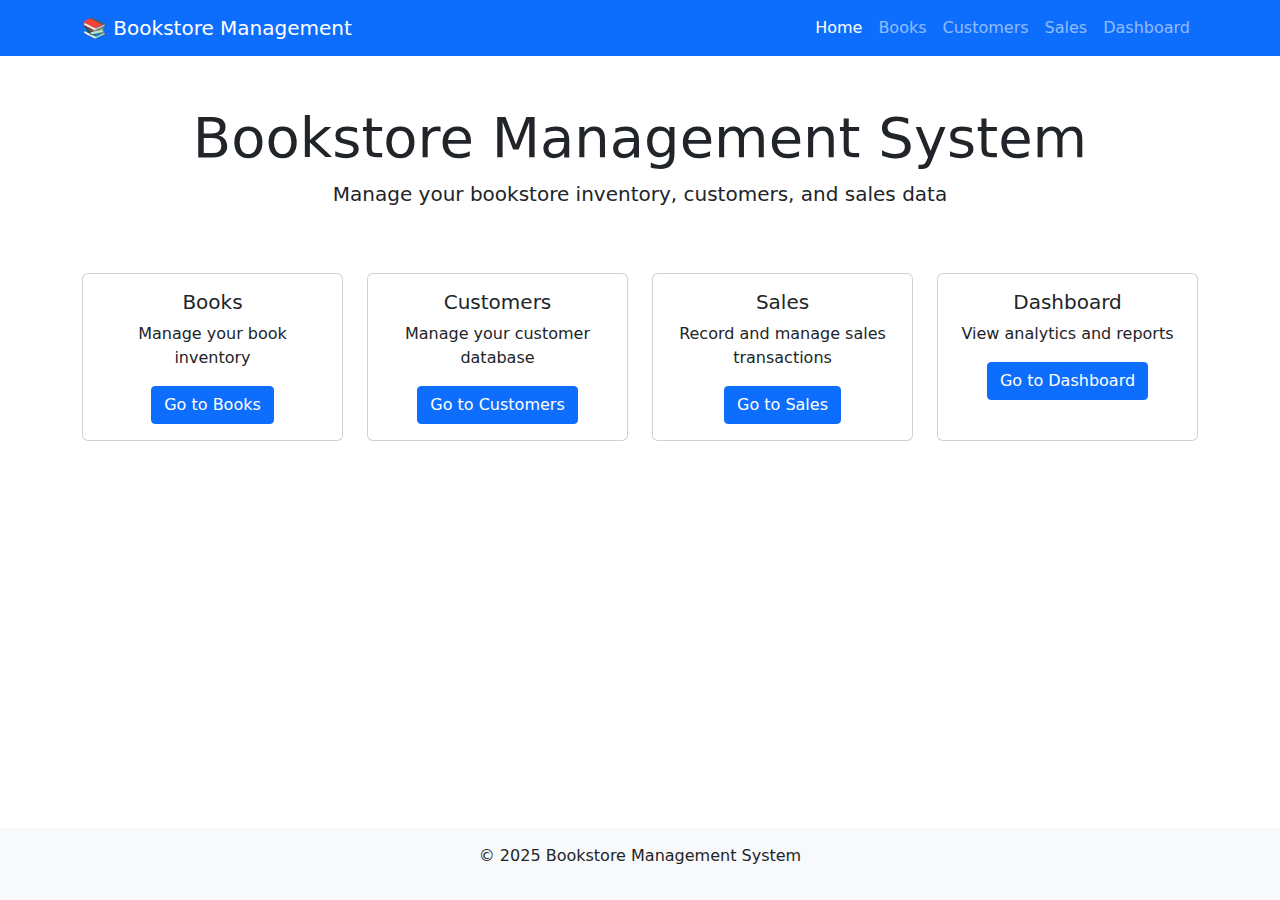
<file: frontend/index.html>
<!DOCTYPE html>
<html lang="en">
<head>
    <meta charset="UTF-8">
    <meta name="viewport" content="width=device-width, initial-scale=1.0">
    <title>Bookstore Management System</title>
    <link rel="stylesheet" href="https://cdn.jsdelivr.net/npm/bootstrap@5.2.3/dist/css/bootstrap.min.css">
    <link rel="stylesheet" href="static/css/style.css">
</head>
<body>
    <nav class="navbar navbar-expand-lg navbar-dark bg-primary">
        <div class="container">
            <a class="navbar-brand" href="/">📚 Bookstore Management</a>
            <button class="navbar-toggler" type="button" data-bs-toggle="collapse" data-bs-target="#navbarNav">
                <span class="navbar-toggler-icon"></span>
            </button>
            <div class="collapse navbar-collapse" id="navbarNav">
                <ul class="navbar-nav ms-auto">
                    <li class="nav-item">
                        <a class="nav-link active" href="/">Home</a>
                    </li>
                    <li class="nav-item">
                        <a class="nav-link" href="/books.html">Books</a>
                    </li>
                    <li class="nav-item">
                        <a class="nav-link" href="/customers.html">Customers</a>
                    </li>
                    <li class="nav-item">
                        <a class="nav-link" href="/sales.html">Sales</a>
                    </li>
                    <li class="nav-item">
                        <a class="nav-link" href="/dashboard.html">Dashboard</a>
                    </li>
                </ul>
            </div>
        </div>
    </nav>

    <div class="container mt-5">
        <div class="row">
            <div class="col-12 text-center mb-5">
                <h1 class="display-4">Bookstore Management System</h1>
                <p class="lead">Manage your bookstore inventory, customers, and sales data</p>
            </div>
        </div>

        <div class="row">
            <div class="col-md-3 mb-4">
                <div class="card text-center h-100">
                    <div class="card-body">
                        <h5 class="card-title">Books</h5>
                        <p class="card-text">Manage your book inventory</p>
                        <a href="/books.html" class="btn btn-primary">Go to Books</a>
                    </div>
                </div>
            </div>
            <div class="col-md-3 mb-4">
                <div class="card text-center h-100">
                    <div class="card-body">
                        <h5 class="card-title">Customers</h5>
                        <p class="card-text">Manage your customer database</p>
                        <a href="/customers.html" class="btn btn-primary">Go to Customers</a>
                    </div>
                </div>
            </div>
            <div class="col-md-3 mb-4">
                <div class="card text-center h-100">
                    <div class="card-body">
                        <h5 class="card-title">Sales</h5>
                        <p class="card-text">Record and manage sales transactions</p>
                        <a href="/sales.html" class="btn btn-primary">Go to Sales</a>
                    </div>
                </div>
            </div>
            <div class="col-md-3 mb-4">
                <div class="card text-center h-100">
                    <div class="card-body">
                        <h5 class="card-title">Dashboard</h5>
                        <p class="card-text">View analytics and reports</p>
                        <a href="/dashboard.html" class="btn btn-primary">Go to Dashboard</a>
                    </div>
                </div>
            </div>
        </div>
    </div>

    <footer class="bg-light mt-5 py-3">
        <div class="container text-center">
            <p>© 2025 Bookstore Management System</p>
        </div>
    </footer>

    <script src="https://cdn.jsdelivr.net/npm/bootstrap@5.2.3/dist/js/bootstrap.bundle.min.js"></script>
</body>
</html>
</file>
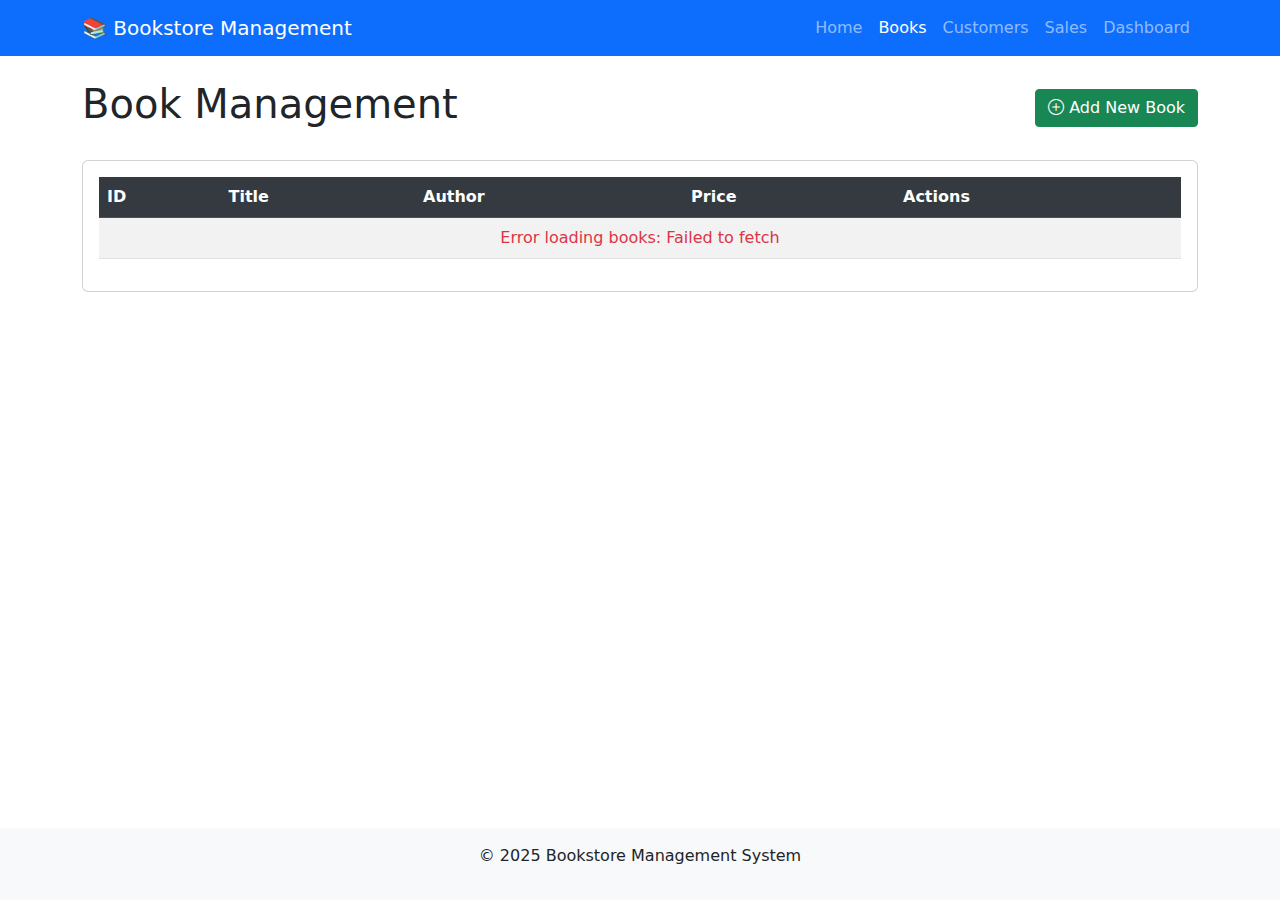
<file: frontend/books.html>
<!DOCTYPE html>
<html lang="en">
<head>
    <meta charset="UTF-8">
    <meta name="viewport" content="width=device-width, initial-scale=1.0">
    <title>Book Management - Bookstore System</title>
    <link rel="stylesheet" href="https://cdn.jsdelivr.net/npm/bootstrap@5.2.3/dist/css/bootstrap.min.css">
    <link rel="stylesheet" href="https://cdn.jsdelivr.net/npm/bootstrap-icons@1.10.0/font/bootstrap-icons.css">
    <link rel="stylesheet" href="static/css/style.css">
</head>
<body>
    <nav class="navbar navbar-expand-lg navbar-dark bg-primary">
        <div class="container">
            <a class="navbar-brand" href="/">📚 Bookstore Management</a>
            <button class="navbar-toggler" type="button" data-bs-toggle="collapse" data-bs-target="#navbarNav">
                <span class="navbar-toggler-icon"></span>
            </button>
            <div class="collapse navbar-collapse" id="navbarNav">
                <ul class="navbar-nav ms-auto">
                    <li class="nav-item">
                        <a class="nav-link" href="/">Home</a>
                    </li>
                    <li class="nav-item">
                        <a class="nav-link active" href="/books.html">Books</a>
                    </li>
                    <li class="nav-item">
                        <a class="nav-link" href="/customers.html">Customers</a>
                    </li>
                    <li class="nav-item">
                        <a class="nav-link" href="/sales.html">Sales</a>
                    </li>
                    <li class="nav-item">
                        <a class="nav-link" href="/dashboard.html">Dashboard</a>
                    </li>
                </ul>
            </div>
        </div>
    </nav>

    <div class="container mt-4">
        <div class="d-flex justify-content-between align-items-center mb-4">
            <h1>Book Management</h1>
            <button type="button" class="btn btn-success" data-bs-toggle="modal" data-bs-target="#addBookModal">
                <i class="bi bi-plus-circle"></i> Add New Book
            </button>
        </div>

        <div class="card mb-4">
            <div class="card-body">
                <div class="table-responsive">
                    <table class="table table-striped table-hover">
                        <thead class="table-dark">
                            <tr>
                                <th>ID</th>
                                <th>Title</th>
                                <th>Author</th>
                                <th>Price</th>
                                <th>Actions</th>
                            </tr>
                        </thead>
                        <tbody id="bookTableBody">
                            <!-- Book data will be loaded here via JavaScript -->
                            <tr>
                                <td colspan="5" class="text-center">Loading books...</td>
                            </tr>
                        </tbody>
                    </table>
                </div>
            </div>
        </div>
    </div>

    <!-- Add Book Modal -->
    <div class="modal fade" id="addBookModal" tabindex="-1" aria-hidden="true">
        <div class="modal-dialog">
            <div class="modal-content">
                <div class="modal-header">
                    <h5 class="modal-title">Add New Book</h5>
                    <button type="button" class="btn-close" data-bs-dismiss="modal" aria-label="Close"></button>
                </div>
                <div class="modal-body">
                    <form id="addBookForm">
                        <div class="mb-3">
                            <label for="bookTitle" class="form-label">Title</label>
                            <input type="text" class="form-control" id="bookTitle" required>
                        </div>
                        <div class="mb-3">
                            <label for="bookAuthor" class="form-label">Author</label>
                            <input type="text" class="form-control" id="bookAuthor" required>
                        </div>
                        <div class="mb-3">
                            <label for="bookPrice" class="form-label">Price</label>
                            <input type="number" step="0.01" min="0" class="form-control" id="bookPrice" required>
                        </div>
                    </form>
                </div>
                <div class="modal-footer">
                    <button type="button" class="btn btn-secondary" data-bs-dismiss="modal">Cancel</button>
                    <button type="button" class="btn btn-primary" id="saveBookBtn">Save Book</button>
                </div>
            </div>
        </div>
    </div>

    <!-- Edit Book Modal -->
    <div class="modal fade" id="editBookModal" tabindex="-1" aria-hidden="true">
        <div class="modal-dialog">
            <div class="modal-content">
                <div class="modal-header">
                    <h5 class="modal-title">Edit Book</h5>
                    <button type="button" class="btn-close" data-bs-dismiss="modal" aria-label="Close"></button>
                </div>
                <div class="modal-body">
                    <form id="editBookForm">
                        <input type="hidden" id="editBookId">
                        <div class="mb-3">
                            <label for="editBookTitle" class="form-label">Title</label>
                            <input type="text" class="form-control" id="editBookTitle" required>
                        </div>
                        <div class="mb-3">
                            <label for="editBookAuthor" class="form-label">Author</label>
                            <input type="text" class="form-control" id="editBookAuthor" required>
                        </div>
                        <div class="mb-3">
                            <label for="editBookPrice" class="form-label">Price</label>
                            <input type="number" step="0.01" min="0" class="form-control" id="editBookPrice" required>
                        </div>
                    </form>
                </div>
                <div class="modal-footer">
                    <button type="button" class="btn btn-secondary" data-bs-dismiss="modal">Cancel</button>
                    <button type="button" class="btn btn-primary" id="updateBookBtn">Update Book</button>
                </div>
            </div>
        </div>
    </div>

    <!-- Delete Book Confirmation Modal -->
    <div class="modal fade" id="deleteBookModal" tabindex="-1" aria-hidden="true">
        <div class="modal-dialog">
            <div class="modal-content">
                <div class="modal-header">
                    <h5 class="modal-title">Confirm Deletion</h5>
                    <button type="button" class="btn-close" data-bs-dismiss="modal" aria-label="Close"></button>
                </div>
                <div class="modal-body">
                    <p>Are you sure you want to delete this book?</p>
                    <p><strong>Title: </strong><span id="deleteBookTitle"></span></p>
                    <p><strong>Author: </strong><span id="deleteBookAuthor"></span></p>
                    <input type="hidden" id="deleteBookId">
                </div>
                <div class="modal-footer">
                    <button type="button" class="btn btn-secondary" data-bs-dismiss="modal">Cancel</button>
                    <button type="button" class="btn btn-danger" id="confirmDeleteBookBtn">Delete</button>
                </div>
            </div>
        </div>
    </div>

    <footer class="bg-light mt-5 py-3">
        <div class="container text-center">
            <p>© 2025 Bookstore Management System</p>
        </div>
    </footer>

    <script src="https://cdn.jsdelivr.net/npm/bootstrap@5.2.3/dist/js/bootstrap.bundle.min.js"></script>
    <script src="static/js/api.js"></script>
    <script src="static/js/books.js"></script>
</body>
</html>
</file>
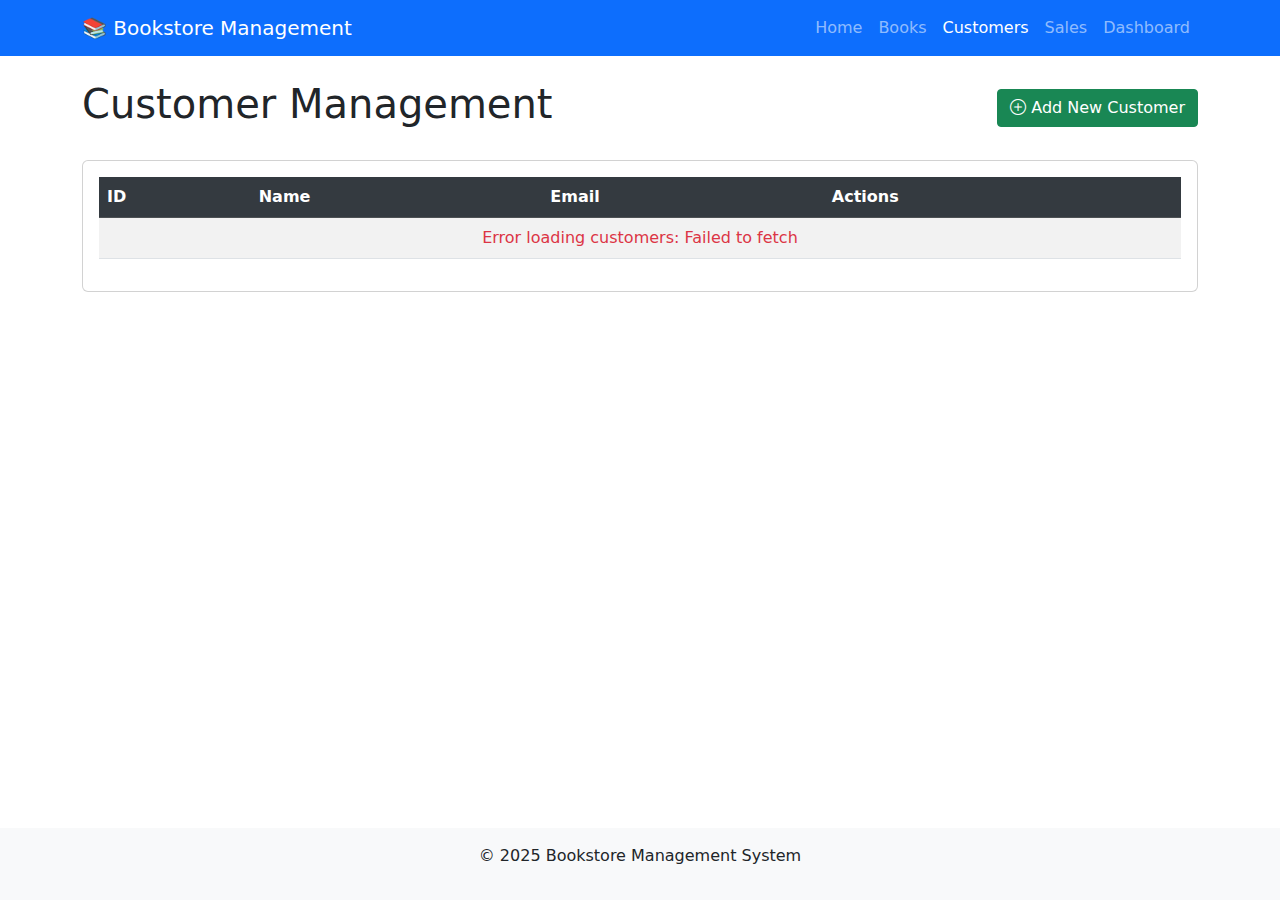
<file: frontend/customers.html>
<!DOCTYPE html>
<html lang="en">
<head>
    <meta charset="UTF-8">
    <meta name="viewport" content="width=device-width, initial-scale=1.0">
    <title>Customer Management - Bookstore System</title>
    <link rel="stylesheet" href="https://cdn.jsdelivr.net/npm/bootstrap@5.2.3/dist/css/bootstrap.min.css">
    <link rel="stylesheet" href="https://cdn.jsdelivr.net/npm/bootstrap-icons@1.10.0/font/bootstrap-icons.css">
    <link rel="stylesheet" href="static/css/style.css">
</head>
<body>
    <nav class="navbar navbar-expand-lg navbar-dark bg-primary">
        <div class="container">
            <a class="navbar-brand" href="/">📚 Bookstore Management</a>
            <button class="navbar-toggler" type="button" data-bs-toggle="collapse" data-bs-target="#navbarNav">
                <span class="navbar-toggler-icon"></span>
            </button>
            <div class="collapse navbar-collapse" id="navbarNav">
                <ul class="navbar-nav ms-auto">
                    <li class="nav-item">
                        <a class="nav-link" href="/">Home</a>
                    </li>
                    <li class="nav-item">
                        <a class="nav-link" href="/books.html">Books</a>
                    </li>
                    <li class="nav-item">
                        <a class="nav-link active" href="/customers.html">Customers</a>
                    </li>
                    <li class="nav-item">
                        <a class="nav-link" href="/sales.html">Sales</a>
                    </li>
                    <li class="nav-item">
                        <a class="nav-link" href="/dashboard.html">Dashboard</a>
                    </li>
                </ul>
            </div>
        </div>
    </nav>

    <div class="container mt-4">
        <div class="d-flex justify-content-between align-items-center mb-4">
            <h1>Customer Management</h1>
            <button type="button" class="btn btn-success" data-bs-toggle="modal" data-bs-target="#addCustomerModal">
                <i class="bi bi-plus-circle"></i> Add New Customer
            </button>
        </div>

        <div class="card mb-4">
            <div class="card-body">
                <div class="table-responsive">
                    <table class="table table-striped table-hover">
                        <thead class="table-dark">
                            <tr>
                                <th>ID</th>
                                <th>Name</th>
                                <th>Email</th>
                                <th>Actions</th>
                            </tr>
                        </thead>
                        <tbody id="customerTableBody">
                            <!-- Customer data will be loaded here via JavaScript -->
                            <tr>
                                <td colspan="4" class="text-center">Loading customers...</td>
                            </tr>
                        </tbody>
                    </table>
                </div>
            </div>
        </div>
    </div>

    <!-- Add Customer Modal -->
    <div class="modal fade" id="addCustomerModal" tabindex="-1" aria-hidden="true">
        <div class="modal-dialog">
            <div class="modal-content">
                <div class="modal-header">
                    <h5 class="modal-title">Add New Customer</h5>
                    <button type="button" class="btn-close" data-bs-dismiss="modal" aria-label="Close"></button>
                </div>
                <div class="modal-body">
                    <form id="addCustomerForm">
                        <div class="mb-3">
                            <label for="customerName" class="form-label">Name</label>
                            <input type="text" class="form-control" id="customerName" required>
                        </div>
                        <div class="mb-3">
                            <label for="customerEmail" class="form-label">Email</label>
                            <input type="email" class="form-control" id="customerEmail" required>
                        </div>
                    </form>
                </div>
                <div class="modal-footer">
                    <button type="button" class="btn btn-secondary" data-bs-dismiss="modal">Cancel</button>
                    <button type="button" class="btn btn-primary" id="saveCustomerBtn">Save Customer</button>
                </div>
            </div>
        </div>
    </div>

    <!-- Edit Customer Modal -->
    <div class="modal fade" id="editCustomerModal" tabindex="-1" aria-hidden="true">
        <div class="modal-dialog">
            <div class="modal-content">
                <div class="modal-header">
                    <h5 class="modal-title">Edit Customer</h5>
                    <button type="button" class="btn-close" data-bs-dismiss="modal" aria-label="Close"></button>
                </div>
                <div class="modal-body">
                    <form id="editCustomerForm">
                        <input type="hidden" id="editCustomerId">
                        <div class="mb-3">
                            <label for="editCustomerName" class="form-label">Name</label>
                            <input type="text" class="form-control" id="editCustomerName" required>
                        </div>
                        <div class="mb-3">
                            <label for="editCustomerEmail" class="form-label">Email</label>
                            <input type="email" class="form-control" id="editCustomerEmail" required>
                        </div>
                    </form>
                </div>
                <div class="modal-footer">
                    <button type="button" class="btn btn-secondary" data-bs-dismiss="modal">Cancel</button>
                    <button type="button" class="btn btn-primary" id="updateCustomerBtn">Update Customer</button>
                </div>
            </div>
        </div>
    </div>

    <!-- Delete Customer Confirmation Modal -->
    <div class="modal fade" id="deleteCustomerModal" tabindex="-1" aria-hidden="true">
        <div class="modal-dialog">
            <div class="modal-content">
                <div class="modal-header">
                    <h5 class="modal-title">Confirm Deletion</h5>
                    <button type="button" class="btn-close" data-bs-dismiss="modal" aria-label="Close"></button>
                </div>
                <div class="modal-body">
                    <p>Are you sure you want to delete this customer?</p>
                    <p><strong>Name: </strong><span id="deleteCustomerName"></span></p>
                    <p><strong>Email: </strong><span id="deleteCustomerEmail"></span></p>
                    <input type="hidden" id="deleteCustomerId">
                </div>
                <div class="modal-footer">
                    <button type="button" class="btn btn-secondary" data-bs-dismiss="modal">Cancel</button>
                    <button type="button" class="btn btn-danger" id="confirmDeleteCustomerBtn">Delete</button>
                </div>
            </div>
        </div>
    </div>

    <footer class="bg-light mt-5 py-3">
        <div class="container text-center">
            <p>© 2025 Bookstore Management System</p>
        </div>
    </footer>

    <script src="https://cdn.jsdelivr.net/npm/bootstrap@5.2.3/dist/js/bootstrap.bundle.min.js"></script>
    <script src="static/js/api.js"></script>
    <script src="static/js/customer.js"></script>
</body>
</html>
</file>
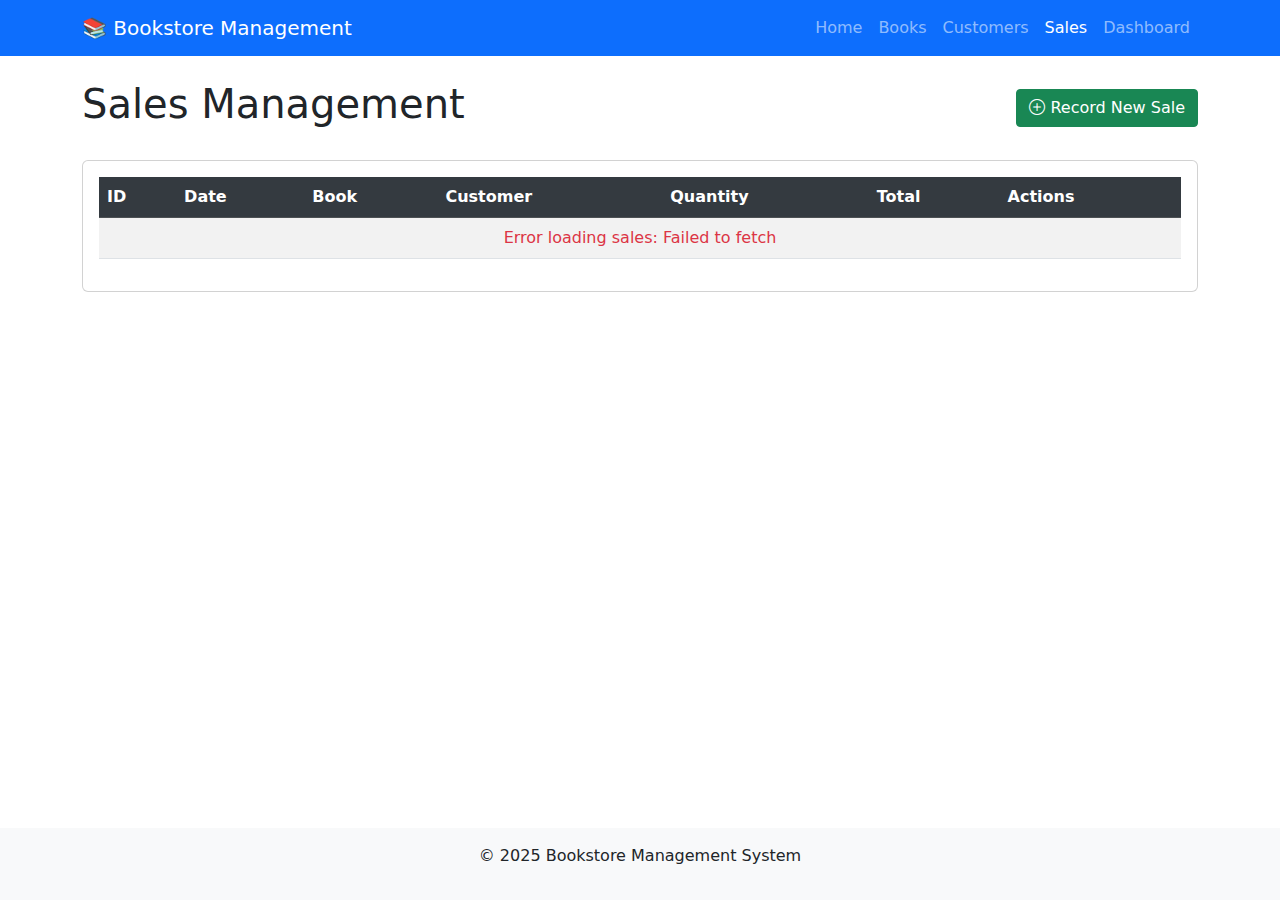
<file: frontend/sales.html>
<!DOCTYPE html>
<html lang="en">
<head>
    <meta charset="UTF-8">
    <meta name="viewport" content="width=device-width, initial-scale=1.0">
    <title>Sales Management - Bookstore System</title>
    <link rel="stylesheet" href="https://cdn.jsdelivr.net/npm/bootstrap@5.2.3/dist/css/bootstrap.min.css">
    <link rel="stylesheet" href="https://cdn.jsdelivr.net/npm/bootstrap-icons@1.10.0/font/bootstrap-icons.css">
    <link rel="stylesheet" href="static/css/style.css">
</head>
<body>
    <nav class="navbar navbar-expand-lg navbar-dark bg-primary">
        <div class="container">
            <a class="navbar-brand" href="/">📚 Bookstore Management</a>
            <button class="navbar-toggler" type="button" data-bs-toggle="collapse" data-bs-target="#navbarNav">
                <span class="navbar-toggler-icon"></span>
            </button>
            <div class="collapse navbar-collapse" id="navbarNav">
                <ul class="navbar-nav ms-auto">
                    <li class="nav-item">
                        <a class="nav-link" href="/">Home</a>
                    </li>
                    <li class="nav-item">
                        <a class="nav-link" href="/books.html">Books</a>
                    </li>
                    <li class="nav-item">
                        <a class="nav-link" href="/customers.html">Customers</a>
                    </li>
                    <li class="nav-item">
                        <a class="nav-link active" href="/sales.html">Sales</a>
                    </li>
                    <li class="nav-item">
                        <a class="nav-link" href="/dashboard.html">Dashboard</a>
                    </li>
                </ul>
            </div>
        </div>
    </nav>

    <div class="container mt-4">
        <div class="d-flex justify-content-between align-items-center mb-4">
            <h1>Sales Management</h1>
            <button type="button" class="btn btn-success" data-bs-toggle="modal" data-bs-target="#addSaleModal">
                <i class="bi bi-plus-circle"></i> Record New Sale
            </button>
        </div>

        <div class="card mb-4">
            <div class="card-body">
                <div class="table-responsive">
                    <table class="table table-striped table-hover">
                        <thead class="table-dark">
                            <tr>
                                <th>ID</th>
                                <th>Date</th>
                                <th>Book</th>
                                <th>Customer</th>
                                <th>Quantity</th>
                                <th>Total</th>
                                <th>Actions</th>
                            </tr>
                        </thead>
                        <tbody id="saleTableBody">
                            <!-- Sale data will be loaded here via JavaScript -->
                            <tr>
                                <td colspan="7" class="text-center">Loading sales...</td>
                            </tr>
                        </tbody>
                    </table>
                </div>
            </div>
        </div>
    </div>

    <!-- Add Sale Modal -->
    <div class="modal fade" id="addSaleModal" tabindex="-1" aria-hidden="true">
        <div class="modal-dialog">
            <div class="modal-content">
                <div class="modal-header">
                    <h5 class="modal-title">Record New Sale</h5>
                    <button type="button" class="btn-close" data-bs-dismiss="modal" aria-label="Close"></button>
                </div>
                <div class="modal-body">
                    <form id="addSaleForm">
                        <div class="mb-3">
                            <label for="saleBookId" class="form-label">Book</label>
                            <select class="form-select" id="saleBookId" required>
                                <option value="">Select a book</option>
                                <!-- Books will be loaded here -->
                            </select>
                        </div>
                        <div class="mb-3">
                            <label for="saleCustomerId" class="form-label">Customer</label>
                            <select class="form-select" id="saleCustomerId" required>
                                <option value="">Select a customer</option>
                                <!-- Customers will be loaded here -->
                            </select>
                        </div>
                        <div class="mb-3">
                            <label for="saleDate" class="form-label">Date</label>
                            <input type="date" class="form-control" id="saleDate" required>
                        </div>
                        <div class="mb-3">
                            <label for="saleQuantity" class="form-label">Quantity</label>
                            <input type="number" min="1" step="1" class="form-control" id="saleQuantity" required>
                        </div>
                    </form>
                </div>
                <div class="modal-footer">
                    <button type="button" class="btn btn-secondary" data-bs-dismiss="modal">Cancel</button>
                    <button type="button" class="btn btn-primary" id="saveSaleBtn">Save Sale</button>
                </div>
            </div>
        </div>
    </div>

    <!-- Edit Sale Modal -->
    <div class="modal fade" id="editSaleModal" tabindex="-1" aria-hidden="true">
        <div class="modal-dialog">
            <div class="modal-content">
                <div class="modal-header">
                    <h5 class="modal-title">Edit Sale</h5>
                    <button type="button" class="btn-close" data-bs-dismiss="modal" aria-label="Close"></button>
                </div>
                <div class="modal-body">
                    <form id="editSaleForm">
                        <input type="hidden" id="editSaleId">
                        <div class="mb-3">
                            <label for="editSaleBookId" class="form-label">Book</label>
                            <select class="form-select" id="editSaleBookId" required>
                                <option value="">Select a book</option>
                                <!-- Books will be loaded here -->
                            </select>
                        </div>
                        <div class="mb-3">
                            <label for="editSaleCustomerId" class="form-label">Customer</label>
                            <select class="form-select" id="editSaleCustomerId" required>
                                <option value="">Select a customer</option>
                                <!-- Customers will be loaded here -->
                            </select>
                        </div>
                        <div class="mb-3">
                            <label for="editSaleDate" class="form-label">Date</label>
                            <input type="date" class="form-control" id="editSaleDate" required>
                        </div>
                        <div class="mb-3">
                            <label for="editSaleQuantity" class="form-label">Quantity</label>
                            <input type="number" min="1" step="1" class="form-control" id="editSaleQuantity" required>
                        </div>
                    </form>
                </div>
                <div class="modal-footer">
                    <button type="button" class="btn btn-secondary" data-bs-dismiss="modal">Cancel</button>
                    <button type="button" class="btn btn-primary" id="updateSaleBtn">Update Sale</button>
                </div>
            </div>
        </div>
    </div>

    <!-- Delete Sale Confirmation Modal -->
    <div class="modal fade" id="deleteSaleModal" tabindex="-1" aria-hidden="true">
        <div class="modal-dialog">
            <div class="modal-content">
                <div class="modal-header">
                    <h5 class="modal-title">Confirm Deletion</h5>
                    <button type="button" class="btn-close" data-bs-dismiss="modal" aria-label="Close"></button>
                </div>
                <div class="modal-body">
                    <p>Are you sure you want to delete this sale?</p>
                    <p><strong>Book: </strong><span id="deleteSaleBook"></span></p>
                    <p><strong>Customer: </strong><span id="deleteSaleCustomer"></span></p>
                    <p><strong>Date: </strong><span id="deleteSaleDate"></span></p>
                    <input type="hidden" id="deleteSaleId">
                </div>
                <div class="modal-footer">
                    <button type="button" class="btn btn-secondary" data-bs-dismiss="modal">Cancel</button>
                    <button type="button" class="btn btn-danger" id="confirmDeleteSaleBtn">Delete</button>
                </div>
            </div>
        </div>
    </div>

    <!-- Sale Details Modal -->
    <div class="modal fade" id="saleDetailsModal" tabindex="-1" aria-hidden="true">
        <div class="modal-dialog">
            <div class="modal-content">
                <div class="modal-header">
                    <h5 class="modal-title">Sale Details</h5>
                    <button type="button" class="btn-close" data-bs-dismiss="modal" aria-label="Close"></button>
                </div>
                <div class="modal-body">
                    <div class="card">
                        <div class="card-body">
                            <h5 class="card-title">Transaction Information</h5>
                            <div class="row mb-3">
                                <div class="col-4"><strong>Sale ID:</strong></div>
                                <div class="col-8" id="detailSaleId"></div>
                            </div>
                            <div class="row mb-3">
                                <div class="col-4"><strong>Date:</strong></div>
                                <div class="col-8" id="detailSaleDate"></div>
                            </div>
                            <hr>
                            <h5 class="card-title">Book Information</h5>
                            <div class="row mb-3">
                                <div class="col-4"><strong>Title:</strong></div>
                                <div class="col-8" id="detailBookTitle"></div>
                            </div>
                            <div class="row mb-3">
                                <div class="col-4"><strong>Author:</strong></div>
                                <div class="col-8" id="detailBookAuthor"></div>
                            </div>
                            <div class="row mb-3">
                                <div class="col-4"><strong>Price:</strong></div>
                                <div class="col-8" id="detailBookPrice"></div>
                            </div>
                            <hr>
                            <h5 class="card-title">Customer Information</h5>
                            <div class="row mb-3">
                                <div class="col-4"><strong>Name:</strong></div>
                                <div class="col-8" id="detailCustomerName"></div>
                            </div>
                            <div class="row mb-3">
                                <div class="col-4"><strong>Email:</strong></div>
                                <div class="col-8" id="detailCustomerEmail"></div>
                            </div>
                            <hr>
                            <h5 class="card-title">Sale Details</h5>
                            <div class="row mb-3">
                                <div class="col-4"><strong>Quantity:</strong></div>
                                <div class="col-8" id="detailSaleQuantity"></div>
                            </div>
                            <div class="row mb-3">
                                <div class="col-4"><strong>Unit Price:</strong></div>
                                <div class="col-8" id="detailSaleUnitPrice"></div>
                            </div>
                            <div class="row">
                                <div class="col-4"><strong>Total Amount:</strong></div>
                                <div class="col-8" id="detailSaleTotalAmount"></div>
                            </div>
                        </div>
                    </div>
                </div>
                <div class="modal-footer">
                    <button type="button" class="btn btn-secondary" data-bs-dismiss="modal">Close</button>
                </div>
            </div>
        </div>
    </div>

    <footer class="bg-light mt-5 py-3">
        <div class="container text-center">
            <p>© 2025 Bookstore Management System</p>
        </div>
    </footer>

    <script src="https://cdn.jsdelivr.net/npm/bootstrap@5.2.3/dist/js/bootstrap.bundle.min.js"></script>
    <script src="static/js/api.js"></script>
    <script src="static/js/sales.js"></script>
</body>
</html>
</file>
<file: frontend/static/css/style.css>
/* General Styles */
body {
    min-height: 100vh;
    display: flex;
    flex-direction: column;
}

.container {
    flex: 1;
}

footer {
    margin-top: auto;
}

/* Card hover effect */
.card {
    transition: transform 0.3s ease, box-shadow 0.3s ease;
}

.card:hover {
    transform: translateY(-5px);
    box-shadow: 0 4px 8px rgba(0, 0, 0, 0.2);
}

/* Table styles */
.table th {
    background-color: #343a40;
    color: white;
}

.table-hover tbody tr:hover {
    background-color: rgba(0, 123, 255, 0.1);
}

/* Buttons */
.btn {
    border-radius: 4px;
}

.btn-sm {
    margin: 0 2px;
}

/* Dashboard cards */
.stat-card {
    border-left: 4px solid;
}

.stat-card.primary {
    border-left-color: #007bff;
}

.stat-card.success {
    border-left-color: #28a745;
}

.stat-card.warning {
    border-left-color: #ffc107;
}

.stat-card.danger {
    border-left-color: #dc3545;
}

.stat-icon {
    font-size: 3rem;
    opacity: 0.3;
}

/* Form validation */
.form-control:focus {
    border-color: #80bdff;
    box-shadow: 0 0 0 0.2rem rgba(0, 123, 255, 0.25);
}

.modal-header {
    background-color: #f8f9fa;
    border-bottom: 1px solid #dee2e6;
}

/* Loading animation */
.loading-spinner {
    width: 3rem;
    height: 3rem;
}

/* Chart containers */
.chart-container {
    height: 300px;
    margin-bottom: 20px;
}
</file>
